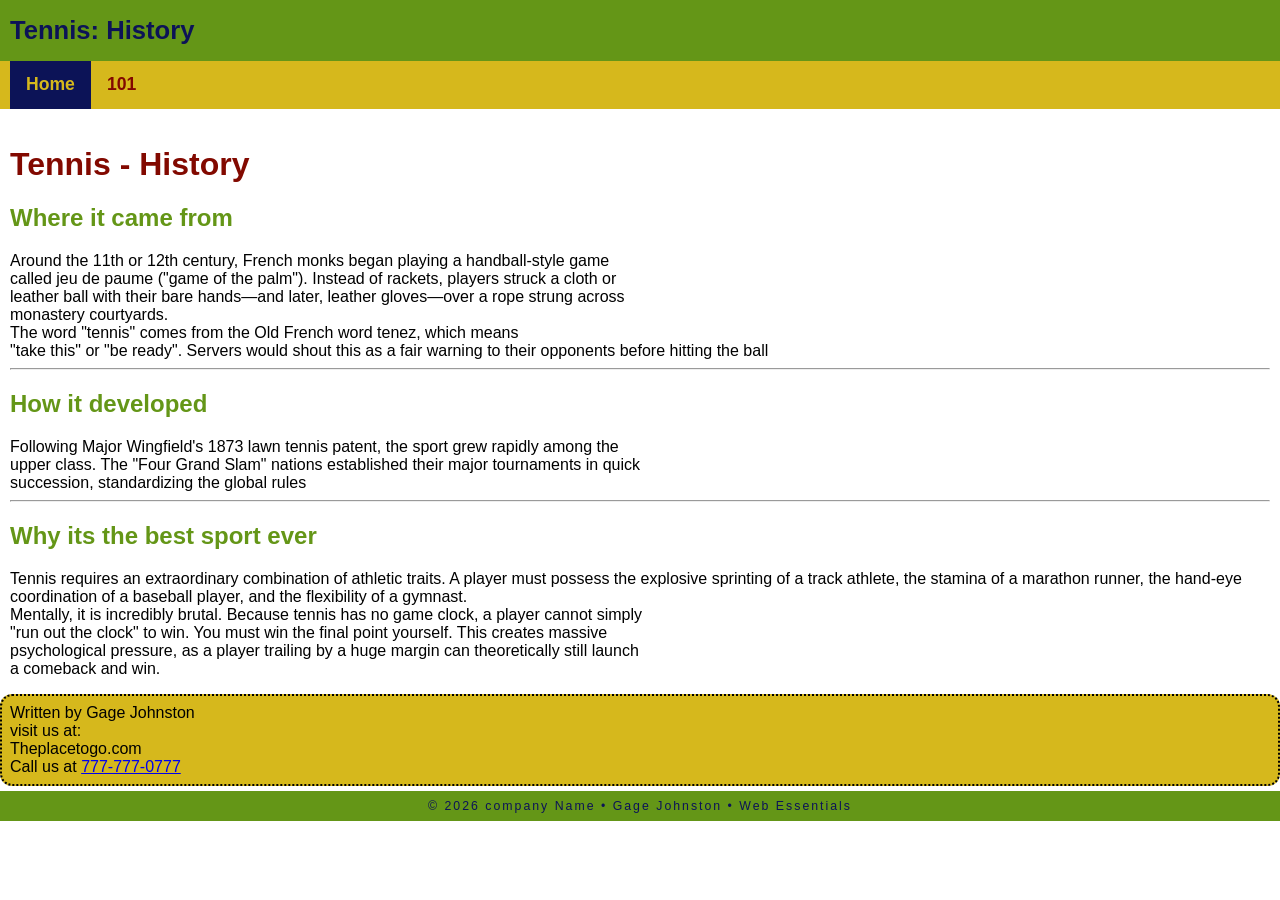
<file: index.html>
<!doctype html>
<html lang="en">

<head>
    <meta charset="UTF-8">
    <meta name="description" content="Tennis history the place to go" />
    <meta name="author" content="Gage Johnston" />
    <meta name="viewport" content="width=device-width, initial-scale=1">
    <title>Tennis: history</title>
    <link rel="preconnect" href="https://fonts.googleapis.com">
    <link rel="preconnect" href="https://fonts.gstatic.com" crossorigin>
    <link href="https://fonts.googleapis.com/css2?family=Playfair+Display:ital,wght@0,400..900;1,400..900&display=swap"
        rel="stylesheet">
    <link rel="stylesheet" href="styles.css">

</head>

<body>
    <!-- start the page header -->
    <header>
        <span>Tennis: History</span>


    </header>

    <!-- start the page navigation -->
    <nav>
        <ul>
            <li class="active"><a href="index.html">Home</a></li>
            <li><a href="101.html">101</a></li>
        </ul>
    </nav>

    <!-- start the page main -->
    <main>
        <h1>Tennis - History</h1>

        <h2>
            Where it came from
        </h2>
        <p>
            Around the 11th or 12th century, French monks began playing a handball-style game <br>
            called jeu de paume ("game of the palm"). Instead of rackets, players struck a cloth or <br>
            leather ball with their bare hands—and later, leather gloves—over a rope strung across <br>
            monastery courtyards.
        </p>
        <p>
            The word "tennis" comes from the Old French word tenez, which means <br>
            "take this" or "be ready". Servers would shout this as a fair warning to their opponents
            before hitting the ball
        </p>
        <hr>
        <h2>
            How it developed
        </h2>
        <p>
            Following Major Wingfield's 1873 lawn tennis patent, the sport grew rapidly among the <br>
            upper class. The "Four Grand Slam" nations established their major tournaments in quick <br>
            succession, standardizing the global rules
        </p>
        <hr>
        <h2>
            Why its the best sport ever
        </h2>
        <p>
            Tennis requires an extraordinary combination of athletic traits. A player must possess the explosive
            sprinting of a track athlete, the stamina of a marathon runner, the hand-eye coordination of a baseball
            player, and the flexibility of a gymnast. <br>
            Mentally, it is incredibly brutal. Because tennis has no game clock, a player cannot simply <br>
            "run out the clock" to win. You must win the final point yourself. This creates massive <br>
            psychological pressure, as a player trailing by a huge margin can theoretically still launch <br>
            a comeback and win.
        </p>

    </main>
    <address>
        Written by Gage Johnston <br>
        visit us at: <br>
        Theplacetogo.com <br>
        Call us at <a href="tel:+666-666-0666">777-777-0777</a>

    </address>
    <!-- start the page footer -->
    <footer>
        <p>&copy; 2026 company Name &bull; Gage Johnston &bull; Web Essentials</p>
    </footer>
</body>

</html>
</file>
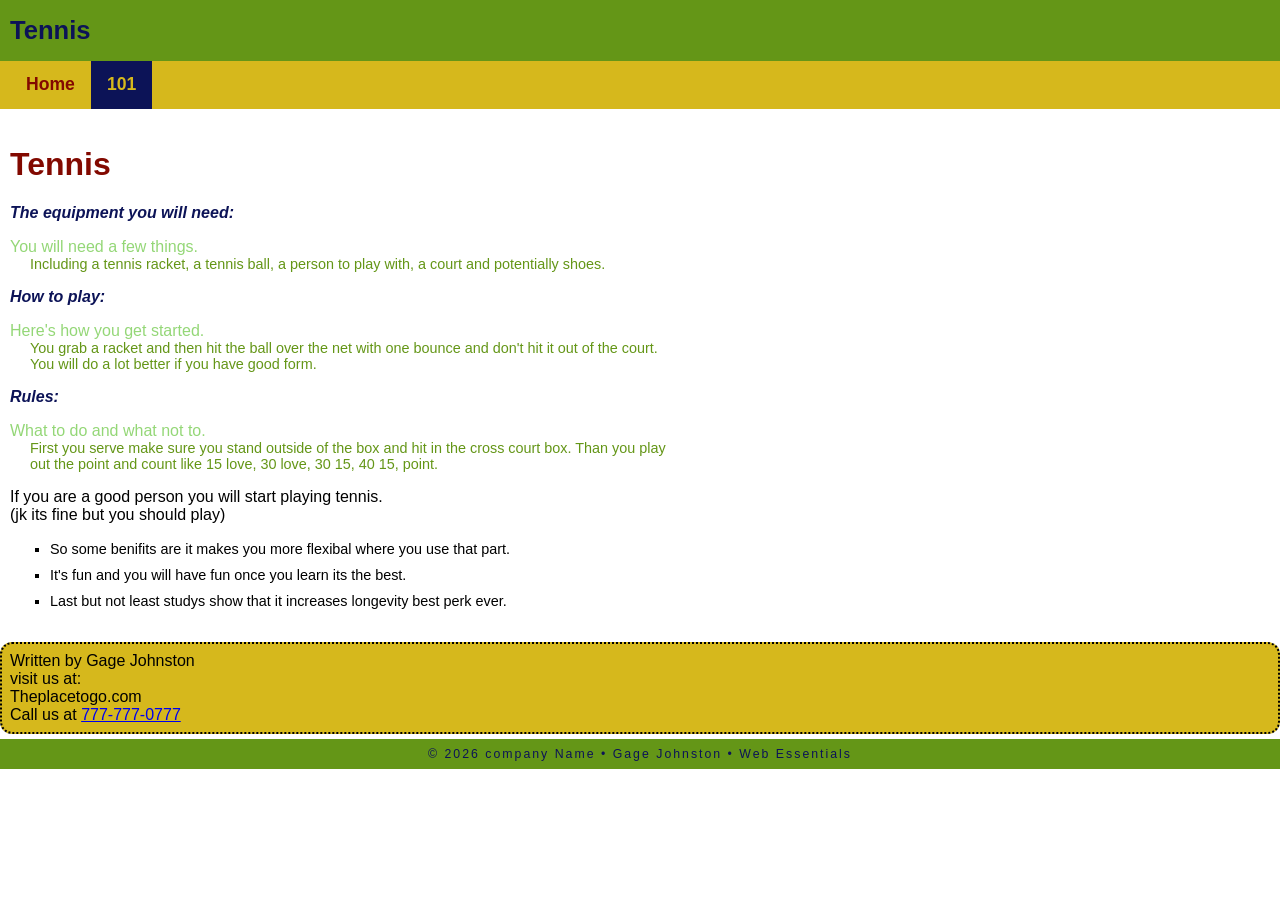
<file: 101.html>
<!doctype html>
<html lang="en">

<head>
    <meta charset="UTF-8">
    <meta name="description" content="Tennis history the place to go" />
    <meta name="author" content="Gage Johnston" />
    <meta name="viewport" content="width=device-width, initial-scale=1">
    <title>Tennis: history</title>
    <link rel="preconnect" href="https://fonts.googleapis.com">
    <link rel="preconnect" href="https://fonts.gstatic.com" crossorigin>
    <link rel="stylesheet" href="styles.css">

</head>

<body>
    <!-- start the page header -->
    <header>
        <span>Tennis</span>


    </header>

    <!-- start the page navigation -->
    <nav>
        <ul>
            <li><a href="index.html">Home</a></li>
            <li class="active"><a href="101.html">101</a></li>
        </ul>
    </nav>

    <!-- start the page main -->
    <main>
        <h1>Tennis</h1>

        <em><strong>The equipment you will need: </strong></em>
        <dl>
            <dt>
                You will need a few things.
            </dt>
            <dd>
                Including a tennis racket, a tennis ball, a person to play with, a court and potentially shoes.
            </dd>
        </dl>


        <em> <strong>How to play: </strong></em>
        <dl>
            <dt>
                Here's how you get started.

            </dt>
            <dd>
                You grab a racket and then hit the ball over the net with one bounce and don't hit it out of the
                court. <br>
                You will do a lot better if you have good form.
            </dd>
        </dl>


        <em><strong>Rules: </strong></em>
        <dl>
            <dt>
                What to do and what not to.
            </dt>
            <dd>
                First you serve make sure you stand outside of the box and hit in the cross court box. Than you play
                <br> out the point and count like 15 love, 30 love, 30 15, 40 15, point.
            </dd>
        </dl>
        <p>If you are a good person you will start playing tennis. <br>
            (jk its fine but you should play)
        </p>
        <ul>
            <li>
                So some benifits are it makes you more flexibal where you use that part.
            </li>

            <li>
                It's fun and you will have fun once you learn its the best.
            </li>

            <li>
                Last but not least studys show that it increases longevity best perk ever.
            </li>
        </ul>
    </main>
    <address>
        Written by Gage Johnston <br>
        visit us at: <br>
        Theplacetogo.com <br>
        Call us at <a href="tel:+666-666-0666">777-777-0777</a>

    </address>
    <!-- start the page footer -->
    <footer>
        <p>&copy; 2026 company Name &bull; Gage Johnston &bull; Web Essentials</p>
    </footer>
</body>

</html>
</file>
<file: styles.css>
body {
    font-family: "Oswald", sans-serif;
    margin: 0;
}

header {
    background: #649617;
    padding: 1rem 10px;
}

header span {
    color: #0c1357;
    font-size: 1.6rem;
    font-weight: 700;
}

nav {
    background-color: #d6b81c;
}

nav ul {
    margin: 0;
    list-style-type: none;
    padding: 0 10px;
    display: flex;
}

nav ul a {
    padding: .83rem 1rem;
    display: block;
    text-decoration: none;
    color: #820900;
    font-size: 1.1rem;
    font-weight: 700;
}

nav li a:hover {
    color: #94d777;
}


nav li.active a {
    background-color: #0c1357;
    color: #d6b81c;
}

main {
    padding: 1rem 10px;
}

main h1 {
    color: #820900;
}

main h2 {
    color: #649617;
}


/* may change color */
main p {
    margin: 0;
    color: black;
}

main ol {
    padding: .5rem 30px;
    background-color: #0c1357;
}

main dl dt {
    color: #94d777;
    font-weight: 400;
    margin-top: 1rem;
}

main dl dd {
    color: #649617;
    font-size: .9rem;
    margin-left: 20px;
}

main ul {
    list-style-type: square;
}

main ul li {
    line-height: 125%;
    margin-bottom: .5rem;
    font-size: .9rem;
}

main strong {
    font-weight: 700;
    color: #0c1357;
}

main em {
    font-weight: 700;
}

address {
    font-style: normal;
    background-color: #d6b81c;
    padding: .5rem;
    border-radius: 12px;
    border: 2px dotted;
    color: black;
}

main a {
    color: #0c1357;
}

a:hover {
    color: #820900;
}

footer {
    background-color: #649617;
    text-align: center;
    padding: .5rem 10px;
    margin-top: 5px;
}

footer p {
    margin: 0;
    font-size: .77rem;
    color: #0c1357;
    letter-spacing: 2px;

}
</file>
